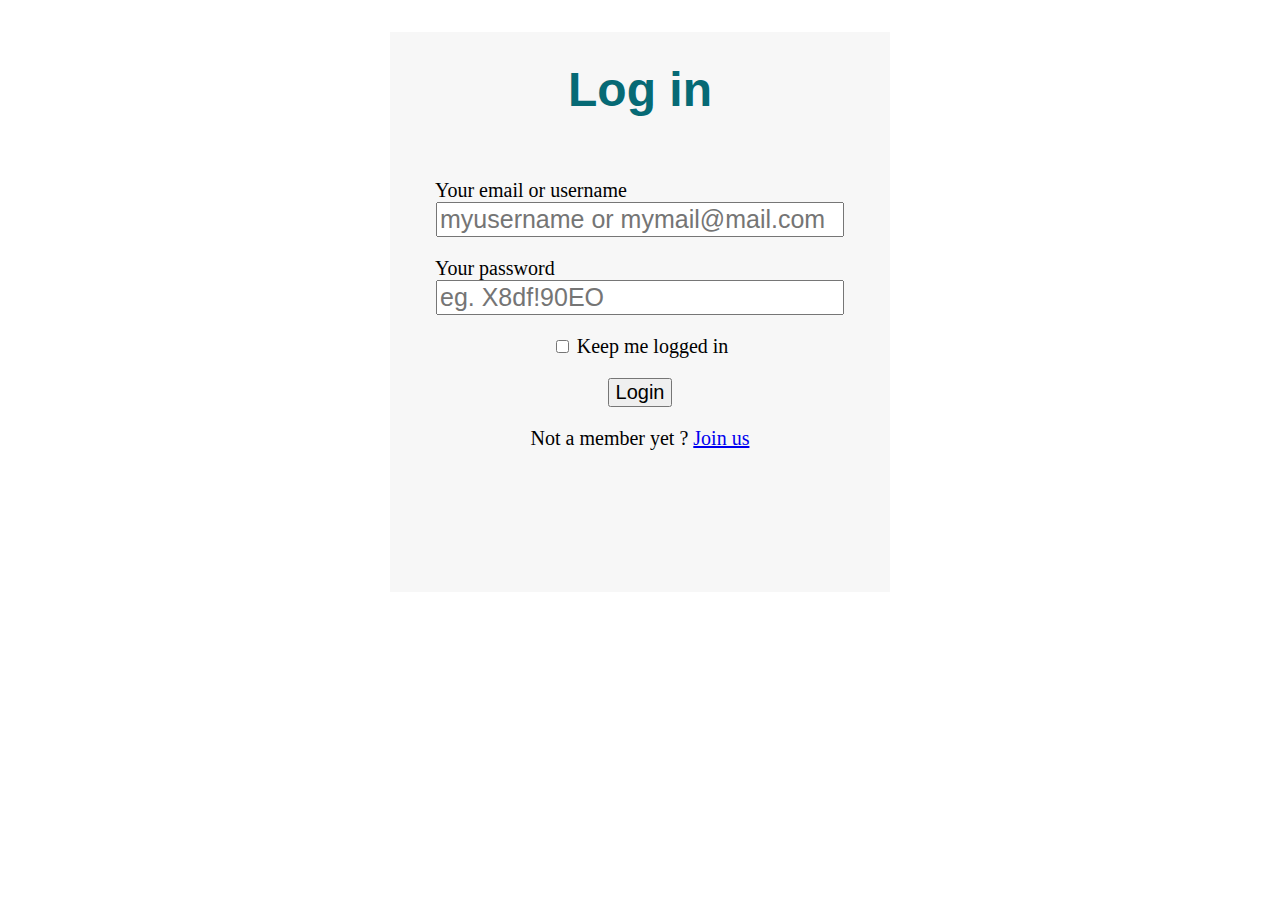
<file: index.html>
<!DOCTYPE html>
<html>
<head>
    <title></title>
    <link rel="stylesheet" href="formcss.css">
</head>
<body>
<div class="main">
                        <div align="center">
                            <form > 
                                <h1>Log in</h1> 
                                <p> 
                                    <label class="uname" > Your email or username </label><br>
                                    <input id="username" name="username" required="required" type="text" placeholder="myusername or mymail@mail.com" class="text" />
                                </p>
                                <p> 
                                    <label  class="upassword" > Your password </label><br>
                                    <input id="password" name="password" required="required" type="password" placeholder="eg. X8df!90EO" class="text"/> 
                                </p>
                                <p> 
                                    <input type="checkbox" name="loginkeeping" /> 
                                    <label>Keep me logged in</label>
                                </p>
                                <p> 
                                    <input type="submit" value="Login" class="button" /> 
                                </p>
                                <p >
                                    Not a member yet ?
                                    <a href="index2.html" class="to_register">Join us</a>
                                </p>
                            </form>
</div>
</div>
</body>
</html>
</file>
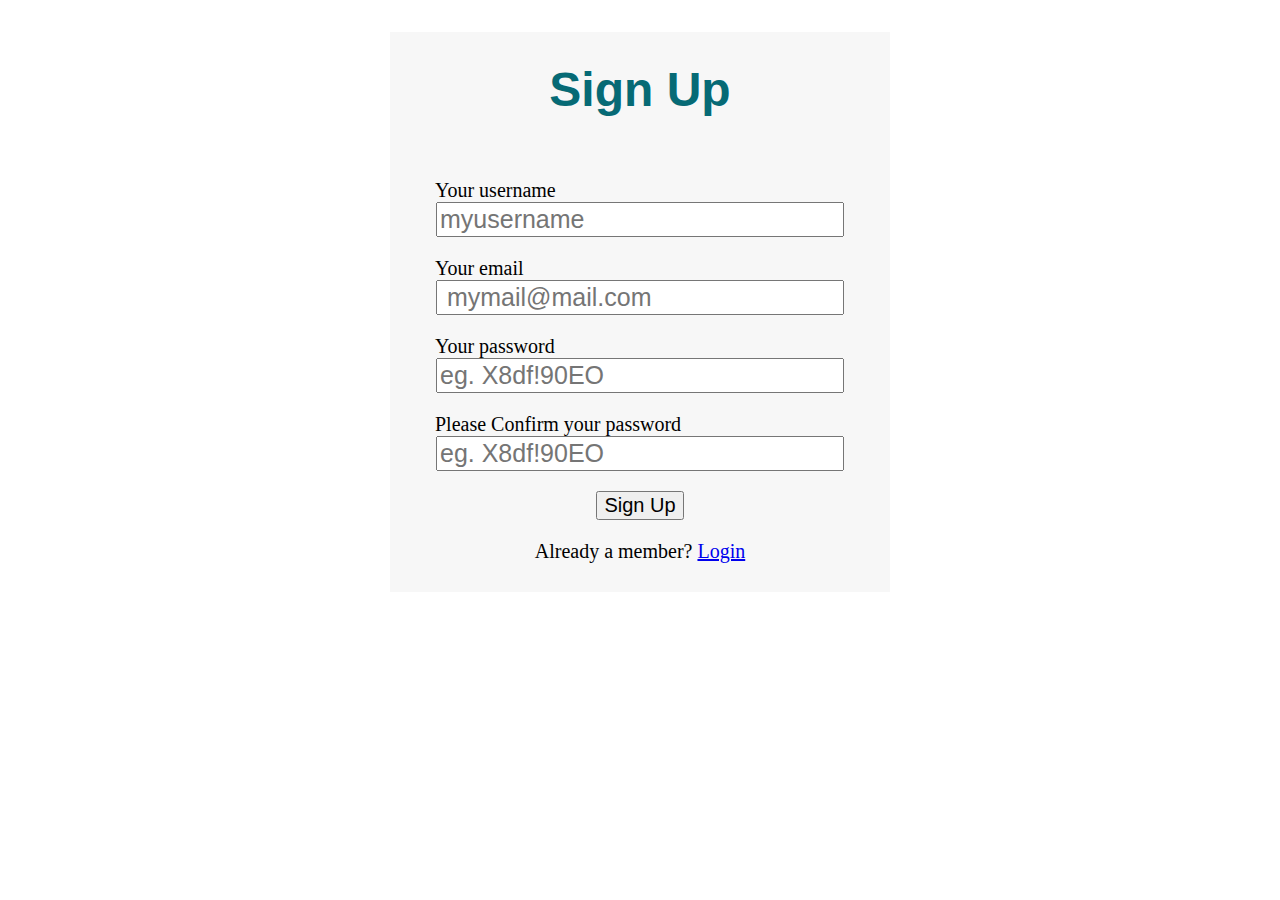
<file: index2.html>
<!DOCTYPE html>
<html>
<head>
    <title></title>
    <link rel="stylesheet" href="formcss.css">
</head>
<body>
<div class="main">
                        <div align="center">
                            <form  > 
                                <h1>Sign Up</h1> 
                                <p> 
                                    <label class="uname" > Your username </label><br>
                                    <input id="username" name="username" required="required" type="text" placeholder="myusername" class="text" />
                                </p>
                                 <p> 
                                    <label class="uname" > Your email </label><br>
                                    <input id="username" name="username" required="required" type="text" placeholder=" mymail@mail.com" class="text" />
                                </p>
                                <p> 
                                    <label  class="upassword" > Your password </label><br>
                                    <input id="password" name="password" required="required" type="password" placeholder="eg. X8df!90EO" class="text"/> 
                                </p>
                                <p> 
                                    <label  class="upassword" > Please Confirm your password </label><br>
                                    <input id="password" name="password" required="required" type="password" placeholder="eg. X8df!90EO" class="text"/> 
                                </p>
                                
                                <p> 
                                    <input type="submit" value="Sign Up" class="button" /> 
                                </p>
                                <p>
                                    Already a member?
                                    <a href="index.html" class="to_register">Login</a>
                                </p>
                            </form>
</div>
</div>
</body>
</html>
</file>
<file: formcss.css>
body {font-size: 20px;
		font-family: calibari;
	}
.main {

	background: #f7f7f7;
	width: 500px;
	height: 560px;	
	margin: 0px auto;	
	}

 h1{
 	text-align: center;
	font-size: 48px;
	color: rgb(6, 106, 117);
	font-family: 'FranchiseRegular',sans-serif;
	font-weight: bold;
	padding-bottom: 30px;
	padding-top: 30px;
}

.uname,.upassword{float: left;
margin-left: 45px}


.text{width: 80%;
 font-size:25px;

}
.button  {font-size: 20px}
</file>
